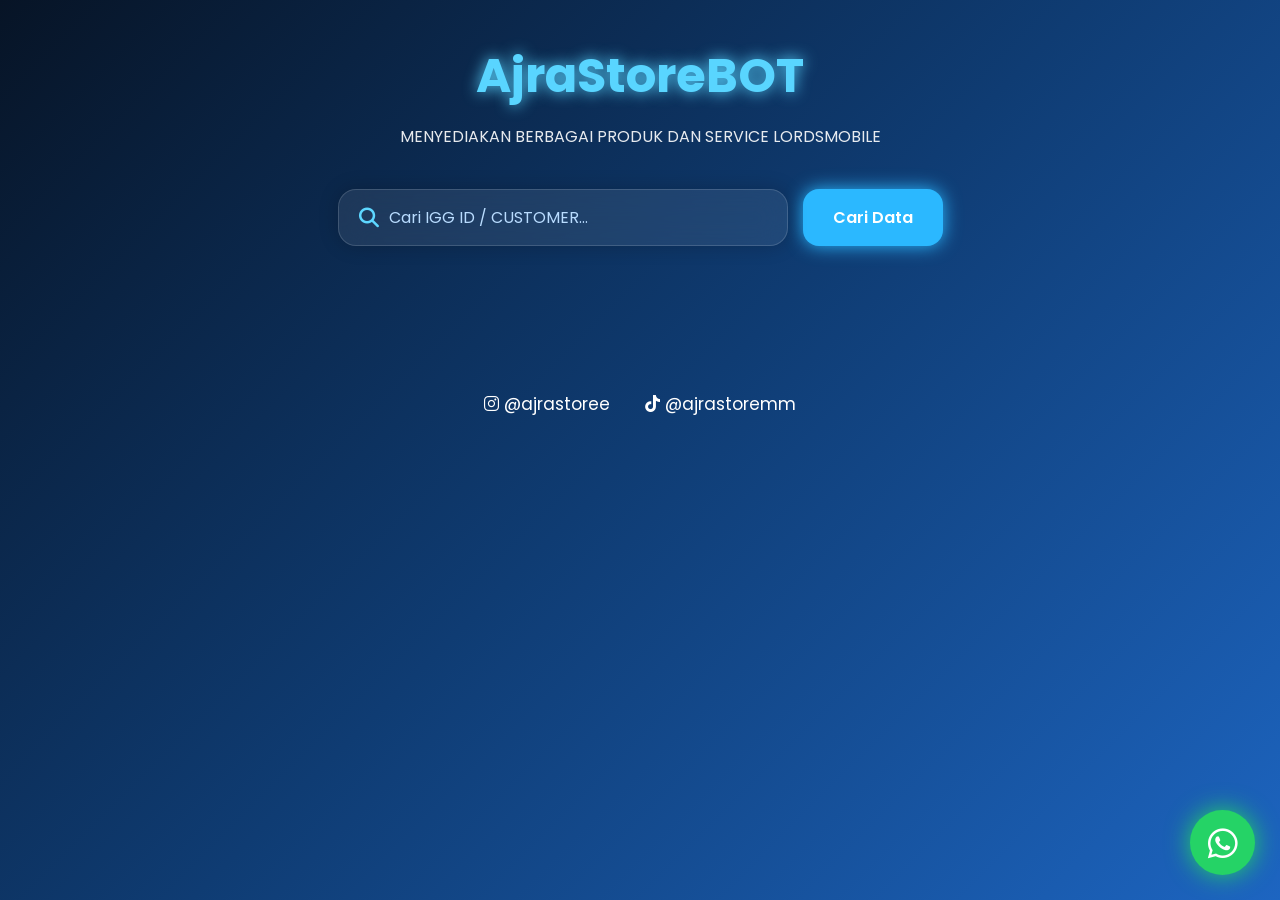
<file: index.html>
<!DOCTYPE html>
<html lang="id">
<head>
    <meta charset="UTF-8">
    <meta name="viewport" content="width=device-width, initial-scale=1.0">
    <title>AjraStoreBOT</title>

    <link rel="stylesheet" href="style.css">

    <!-- ICON -->
    <link rel="stylesheet"
    href="https://cdnjs.cloudflare.com/ajax/libs/font-awesome/6.5.2/css/all.min.css">
</head>
<body>

<!-- LOADING SCREEN -->

<div id="loading-screen">

    <div class="loader-box">
        <h1 class="loader-title">
            AjraStoreBOT
        </h1>

        <div class="loader-line"></div>
    </div>

</div>


<!-- MAIN CONTENT -->

<div class="container">

    <!-- HEADER -->

    <header>

        <h1>
            AjraStoreBOT
        </h1>

        <p>
            MENYEDIAKAN BERBAGAI PRODUK DAN SERVICE LORDSMOBILE
        </p>

    </header>


    <!-- SEARCH -->

    <div class="search-section">

        <div class="search-box">

            <i class="fas fa-search"></i>

            <input
                type="text"
                id="searchInput"
                placeholder="Cari IGG ID / CUSTOMER..."
            >

        </div>

        <button id="searchBtn">
            Cari Data
        </button>

    </div>


    <!-- SEARCH LOADING -->

    <div id="searchLoading">

        <h2>
            AjraStoreBOT
        </h2>

        <div class="search-loader"></div>

    </div>


    <!-- RESULT -->

    <div id="resultBox">

        <div class="card">

            <p><strong>IGG ID :</strong> <span id="igg"></span></p>

            <p><strong>CUSTOMER :</strong> <span id="customer"></span></p>

            <p><strong>USERNAME :</strong> <span id="username"></span></p>

            <p><strong>SERVER :</strong> <span id="server"></span></p>

            <p><strong>EXPIRED :</strong> <span id="expired"></span></p>

            <p><strong>STATUS :</strong> <span id="status"></span></p>

        </div>

    </div>

</div>


<!-- FOOTER -->

<footer>

    <a href="#">
        <i class="fab fa-instagram"></i>
        @ajrastoree
    </a>

    <a href="#">
        <i class="fab fa-tiktok"></i>
        @ajrastoremm
    </a>

</footer>


<!-- WHATSAPP BUBBLE -->

<a
href="https://wa.me/6285885385659"
class="whatsapp"
target="_blank"
>

<i class="fab fa-whatsapp"></i>

</a>


<!-- JAVASCRIPT -->

<script src="script.js"></script>

</body>
</html>
</file>
<file: style.css>
@import url('https://fonts.googleapis.com/css2?family=Poppins:wght@300;400;600;700&display=swap');

*{
margin:0;
padding:0;
box-sizing:border-box;
font-family:'Poppins',sans-serif;
}

body{
background:linear-gradient(135deg,#071426,#0f3c73,#1d65c1);
min-height:100vh;
color:white;
overflow-x:hidden;
}

/* LOADING SCREEN */

#loading-screen{
position:fixed;
top:0;
left:0;
width:100%;
height:100%;
background:#081c35;
display:flex;
justify-content:center;
align-items:center;
z-index:99999;
animation:hideLoader 3s forwards;
}

.loader-box{
text-align:center;
}

.loader-title{
font-size:52px;
font-weight:700;
color:#4ecbff;
animation:floatText 1.5s infinite ease-in-out;
text-shadow:
0 0 10px #4ecbff,
0 0 25px #4ecbff,
0 0 50px #4ecbff;
}

.loader-line{
margin:auto;
margin-top:20px;
width:0;
height:6px;
border-radius:20px;
background:#4ecbff;
animation:loadingBar 3s forwards;
}

@keyframes loadingBar{

0%{
width:0;
}

100%{
width:260px;
}

}

@keyframes floatText{

0%{
transform:translateY(0px);
}

50%{
transform:translateY(-12px);
}

100%{
transform:translateY(0px);
}

}

@keyframes hideLoader{

0%,90%{
opacity:1;
visibility:visible;
}

100%{
opacity:0;
visibility:hidden;
}

}

/* CONTAINER */

.container{
padding:40px 20px;
text-align:center;
}

header h1{
font-size:48px;
color:#59d5ff;
text-shadow:0 0 15px #59d5ff;
margin-bottom:12px;
}

header p{
font-size:16px;
opacity:0.9;
margin-bottom:40px;
}

/* SEARCH */

.search-section{
display:flex;
justify-content:center;
gap:15px;
flex-wrap:wrap;
}

.search-box{
background:rgba(255,255,255,0.08);
backdrop-filter:blur(15px);
border:1px solid rgba(255,255,255,0.15);
padding:15px 20px;
border-radius:18px;
display:flex;
align-items:center;
width:450px;
transition:0.3s;
box-shadow:0 0 20px rgba(0,0,0,0.2);
}

.search-box:hover{
transform:translateY(-4px);
box-shadow:0 0 25px #33bbff;
}

.search-box i{
font-size:20px;
color:#5ed7ff;
margin-right:10px;
}

.search-box input{
background:none;
border:none;
outline:none;
color:white;
width:100%;
font-size:16px;
}

.search-box input::placeholder{
color:#b9dcff;
}

#searchBtn{
border:none;
padding:15px 30px;
border-radius:16px;
background:#2bb8ff;
color:white;
font-size:16px;
font-weight:600;
cursor:pointer;
transition:0.3s;
box-shadow:0 0 18px #2bb8ff;
}

#searchBtn:hover{
transform:scale(1.05);
background:#00aaff;
}

/* SEARCH LOADING */

#searchLoading{
display:none;
margin-top:35px;
}

#searchLoading h2{
color:#65dfff;
margin-bottom:20px;
animation:floatText 1.5s infinite;
}

.search-loader{
width:65px;
height:65px;
margin:auto;
border-radius:50%;
border:6px solid rgba(255,255,255,0.2);
border-top:6px solid #56d5ff;
animation:spin 1s linear infinite;
}

@keyframes spin{

100%{
transform:rotate(360deg);
}

}

/* RESULT */

#resultBox{
display:none;
margin-top:40px;
}

.card{
max-width:700px;
margin:auto;
padding:35px;
border-radius:24px;
background:rgba(255,255,255,0.08);
backdrop-filter:blur(18px);
box-shadow:0 0 35px rgba(0,0,0,0.3);
text-align:left;
animation:fadeUp 0.6s ease;
}

.card p{
margin:18px 0;
font-size:18px;
}

.card strong{
color:#6ee0ff;
}

@keyframes fadeUp{

from{
opacity:0;
transform:translateY(30px);
}

to{
opacity:1;
transform:translateY(0);
}

}

/* FOOTER */

footer{
margin-top:80px;
padding:25px;
display:flex;
justify-content:center;
gap:35px;
flex-wrap:wrap;
}

footer a{
text-decoration:none;
color:white;
font-size:17px;
transition:0.3s;
}

footer a:hover{
color:#5fd8ff;
}

/* WHATSAPP */

.whatsapp{
position:fixed;
right:25px;
bottom:25px;
width:65px;
height:65px;
border-radius:50%;
background:#25D366;
display:flex;
justify-content:center;
align-items:center;
font-size:34px;
color:white;
text-decoration:none;
box-shadow:0 0 25px #25D366;
animation:pulse 1.5s infinite;
z-index:999;
}

@keyframes pulse{

0%{
transform:scale(1);
}

50%{
transform:scale(1.1);
}

100%{
transform:scale(1);
}

}

/* RESPONSIVE */

@media(max-width:768px){

header h1{
font-size:34px;
}

.search-box{
width:100%;
}

#searchBtn{
width:100%;
}

.card{
padding:25px;
}

}
</file>
